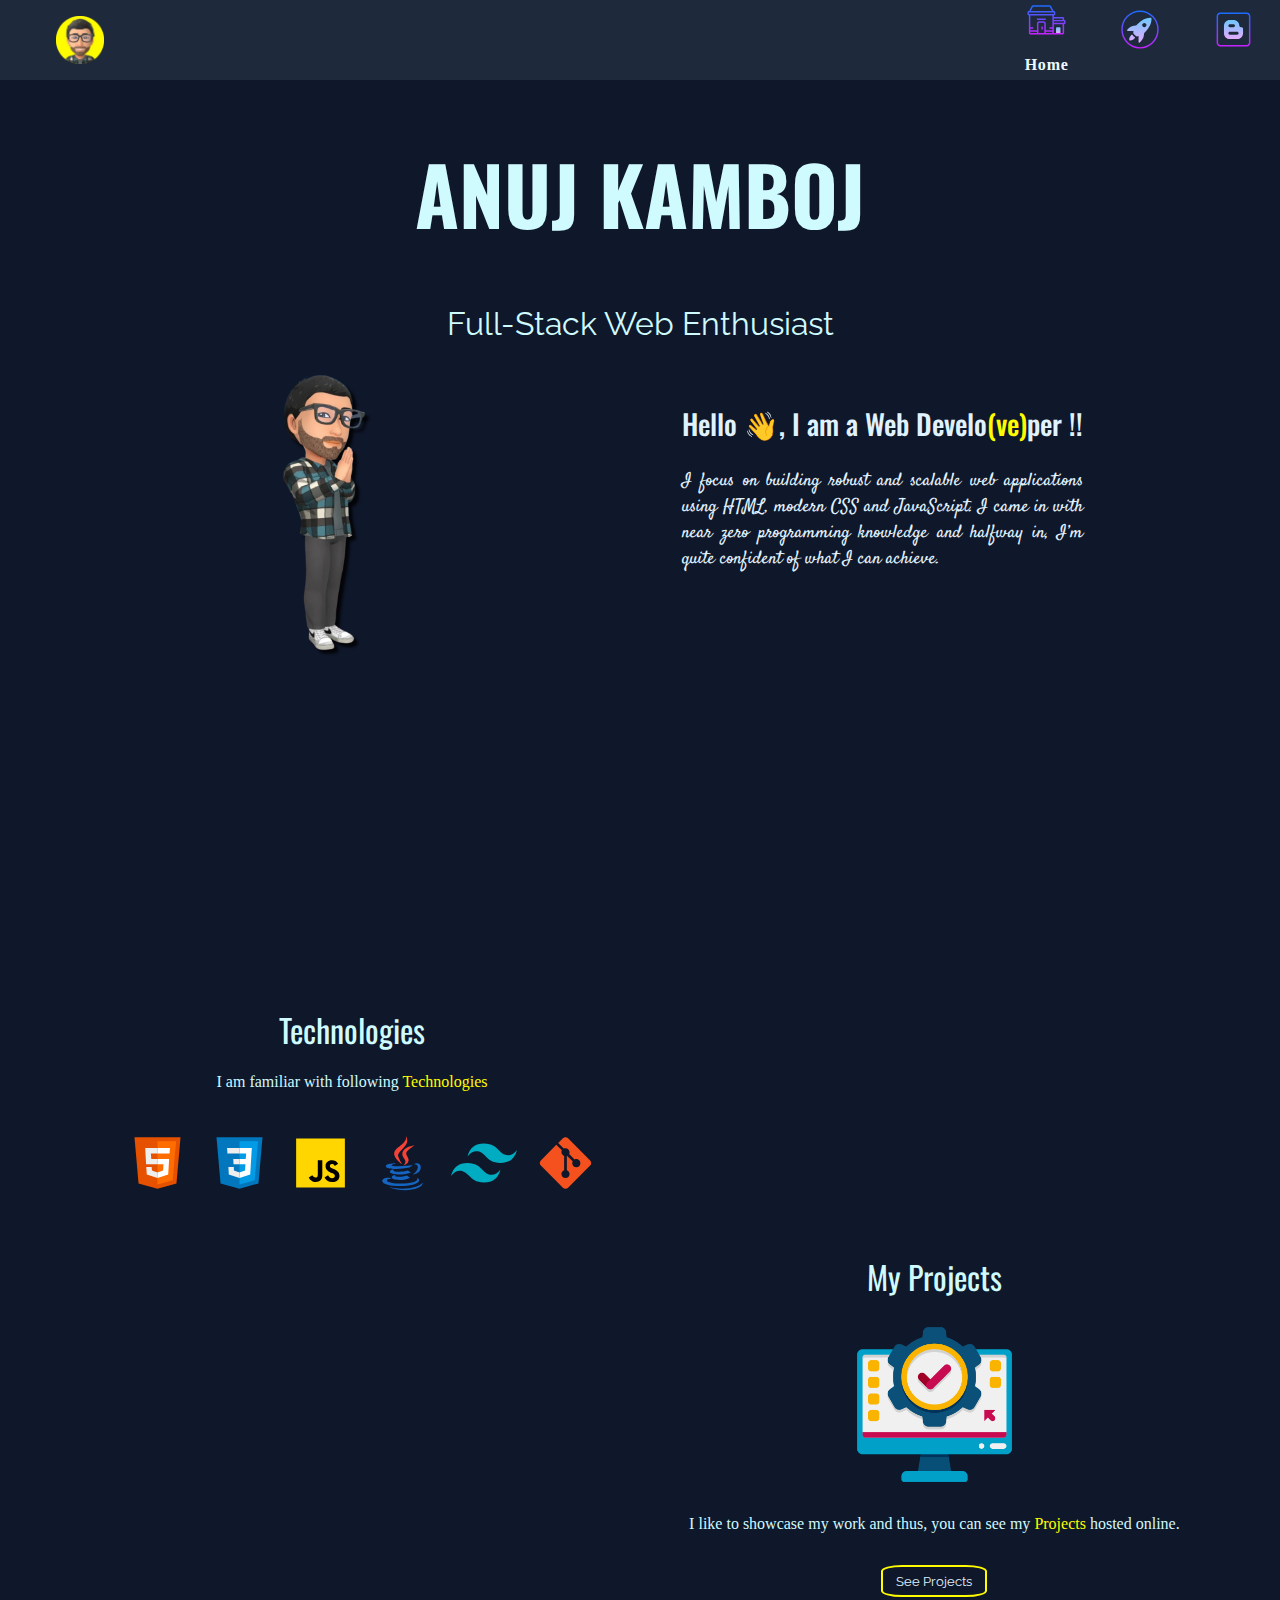
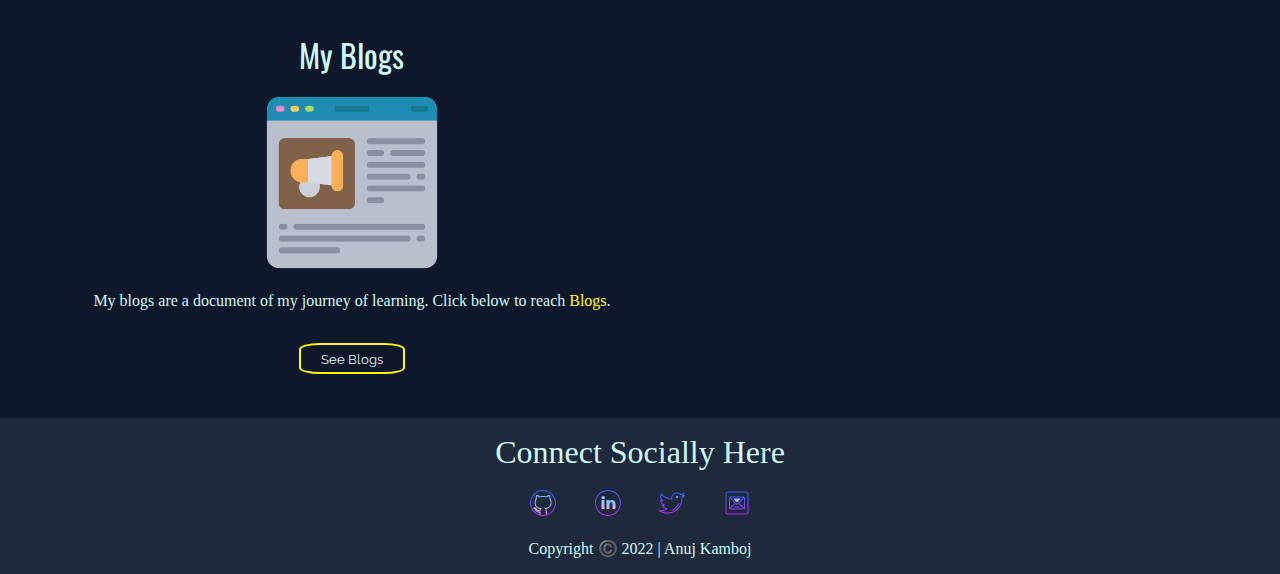
<file: index.html>
<!DOCTYPE html>
<html lang="en">
  <head>
    <meta charset="UTF-8" />
    <meta http-equiv="X-UA-Compatible" content="IE=edge" />
    <meta name="viewport" content="width=device-width, initial-scale=1.0" />
    <title>Home | Anuj-Kamboj</title>
    <link rel="stylesheet" href="index.css" />
    <link rel="stylesheet" href="main.css" />

    <link rel="apple-touch-icon" sizes="180x180" href="/favicon_io/apple-touch-icon.png"/>
    <link rel="icon" type="image/png" sizes="32x32" href="/favicon_io/favicon-32x32.png"/>
    <link rel="icon" type="image/png" sizes="16x16" href="/favicon_io/favicon-16x16.png"/>
    <link rel="manifest" href="/favicon_io/site.webmanifest" />
    <link rel="stylesheet" href="https://cdnjs.cloudflare.com/ajax/libs/font-awesome/4.7.0/css/font-awesome.min.css">
  </head>
  <body>
    <nav>
      <div class="navbar">
          <div class="logo-img">
            <img src="/media/profile-pic.png" alt="" class="logo-profile" />
            <!-- <div class="download-btn">
              <a class="resume-download-btn" style="display: none;" href="/media/Anuj-Kamboj.pdf" download="Anuj-Kamboj Resume">
                Download Resume <i class="fa fa-download"></i>
              </a>
          </div> -->
          </div>
          <div class="nav-brand">
              <ul>
                  <li class="list active">
                      <a href="/">
                          <span class="nav-icon"><img src="/logo/home-icon.svg" alt=""></span>
                          <span class="nav-text">Home</span>
                      </a>
                  </li>

                  <li class="list ">
                      <a href="/projects/projects.html">
                          <span class="nav-icon"><img src="/logo/project-icon.svg" alt=""></span>
                          <span class="nav-text">Projects</span>
                      </a>
                  </li>

                  <li class="list ">
                      <a href="/blogs/blogs.html">
                          <span class="nav-icon"><img src="/logo/blog-icon.svg" alt=""></span>
                          <span class="nav-text">Blogs</span>
                      </a>
                  </li>
              </ul>

          </div>
        </div>
  </nav>

    <main>
      <div class="container-main">
        <div class="main-head">
          <div class="user"><h1>ANUJ KAMBOJ</h1></div>
          <div class="user-info">Full-Stack Web Enthusiast</div>
        </div>

        <div class="content-head">
          <div class="bitmoji-img">
            <img class="bit-img" src="/media/bitmoji-1.png" alt="user-bitmoji-img" />
          </div>

          <div class="content-body">
            <div class="content-text">
                <span class="text-intro">Hello 👋, I am a Web Develo<span class="heading-highlight">(ve)</span>per !!</span> <br/>
                <div class="text-info">I focus on building robust and scalable web applications using HTML, modern CSS and JavaScript. I came in with near zero programming knowledge and halfway in, I’m quite confident of what I can achieve.</div>
            </div>
          </div>
        </div>
      </div>
      
      <div class="container-section">
        <div class="container-box-1">
          <div class="container-box-header">Technologies</div>
          <div class="container-box-text">I am familiar with following <span class="heading-highlight">Technologies</span> </div>
          <div class="skill-container-box">
            <ol class="skill-container">
              <li class="list-non-bullet">
                <img class="skill-logo" src="/logo/html-icon.svg" alt="HTML" />
              </li>
              <li class="list-non-bullet">
                <img class="skill-logo" src="/logo/css-logo.svg" alt="css" />
              </li>
              <li class="list-non-bullet">
                <img class="skill-logo" src="/logo/javascript-icon.svg" alt="javascript" />
              </li>
              <li class="list-non-bullet">
                <img class="skill-logo" src="/logo/java-icon.svg" alt="Java" />
              </li>
              <li class="list-non-bullet">
                <img class="skill-logo" src="/logo/tailwindcss-icon.svg" alt="tailwind"/>
              </li>
              <li class="list-non-bullet">
                <img class="skill-logo" src="/logo/git-icon.svg" alt="git" />
              </li>
            </ol>
          </div>
        </div>

        <div class="container-box-2">
          <div class="container-box-header">My Projects</div>
          <div class="container-box-img"><img class="project-img" src="/media/project.png" alt="project-img"></div>
          <div class="container-box-text">I like to showcase my work and thus, you can see my<span
            class="heading-highlight"> Projects </span>hosted online.
          </div>

          <button class="link-project" ><a href="/projects/projects.html">See Projects</a></button>
        </div>

        <div class="container-box-3">
          <div class="container-box-header">My Blogs</div>
          <div class="container-box-img"><img class="blog-img" src="/media/blog.png" alt="blog-img"></div>
          <div class="container-box-text">My blogs are a document of my journey of learning. Click below to
            reach<span class="heading-highlight"> Blogs</span>.
          </div>

          <button class="link-blog"><a href="/blogs/blogs.html">See Blogs</a></button>
        </div>
      </div>
    </main>

    <footer class="footer">
      <div class="footer-header">Connect Socially Here</div>
      <ul class="social-links list-non-bullet">
        <li class="list-item-inline">
          <a
            class="link-social"
            href="https://github.com/Anuj27aKamboj"
            target="_blank"
          >
            <img src="/logo/github-icon.svg" alt="Github" />
          </a>
        </li>
        <li class="list-item-inline">
          <a
            class="link-social"
            href="https://www.linkedin.com/in/anuj-kamboj"
            target="_blank"
          >
            <img
              src="/logo/linkedin-icon.svg"
              alt="Linkedin"
            />
          </a>
        </li>
        <li class="list-item-inline">
          <a
            class="link-social"
            href="https://twitter.com/Anuj_27_K"
            target="_blank"
          >
            <img src="/logo/twitter-icon.svg" alt="Twitter" />
          </a>
        </li>
        <li class="list-item-inline">
          <a
            class="link-social"
            href="mailto:anujkamboj2000@gmail.com"
            target="_blank"
          >
            <img src="/logo/mail-icon.svg" alt="Gmail" />
          </a>
        </li>
      </ul>
      <div class="copyright-container">Copyright ©️ 2022 | Anuj Kamboj</div>
    </footer>

    <script src="index.js" type="text/javascript"></script>
  </body>
</html>
</file>
<file: index.css>
.container-main{
    display: flex;
    flex-direction: column;
    width: 100%;
    padding-top: 4rem;
    min-height: 100vh;

    /* background-color: pink; */
}

.main-head{
    margin: 0 auto;
    padding: 1rem;

    /* background-color: purple; */
}

.user{
    font-family: var(--font-oswald);
    font-size: 2.5rem; /* 20 % */
    /* color: var(--slate-900); */
    color: var(--cyan-100);
    text-align: center;
}

.user-info{
    font-family: var(--font-raleway);
    font-size: 2rem;
    text-align: center;
    color: var(--cyan-100);
}

.content-head{
    box-sizing: border-box;
    display: flex;
    flex-direction: row;
    justify-content: space-evenly;
    padding: 0.8rem 0;

    /* background-color: #f59e0b; */
}

.bitmoji-img{
    width: 25%;
    max-height: 40vh;
    display: flex;
    justify-content: center;

    /* background-color: gray; */
}

.bit-img{
    width: 30%;
    height: 100%;
    transition: 0.5s ease;
}

.bit-img:hover{
    transform: scale(1.4);
}

.content-body{
    text-align: right;
    padding: 2rem;
    position: relative;
    

    /* background-color:var(--snap-yellow); */
    color: var(--sky-100);
    border-top-left-radius: 5rem;
    border-bottom-right-radius: 5rem;
    transition: background-color 0.8s ease-in-out,
                color 0.4s ease-in-out;
}

.content-body:hover{
    background-color:var(--snap-yellow);
    color: var(--slate-800);
}


.text-intro {
    font-size: 1.75rem;
    /* color: var(--slate-800); */
    font-weight: 500;
    font-family: var(--font-oswald);
}

.text-info{
    font-size: 1.15rem;
    /* color: var(--slate-800); */
    padding: 1.5rem 2rem;
    position: absolute;
    right: 0px;
    font-family: var(--font-satisfy);
    font-weight: 500;
    text-align: justify;

    /* background-color: purple; */
}

/* .content-body img{
    position: relative;
    width: 25%;
    height: 50%;
} */

.container-section{
    box-sizing: border-box;
    color: var(--cyan-100);
    padding: 2% 4%;
    display: flex;
    flex-direction: column;
    justify-content: space-evenly;
    text-align: center;
} 

.container-box-1{
    /* background-color: mediumseagreen; */
    width: 50%;
    margin: 0.4rem;
    margin-right: 50%;
}

.container-box-2{
    /* background-color: green; */
    width: 50%;
    margin: 0.4rem;
    margin-left: 50%;
}

.container-box-3{
    /* background-color: greenyellow; */
    width: 50%;
    margin: 0.4rem;
    margin-right: 50%;
}

.container-box-header{
    text-align: center;
    font-size: 2rem;
    padding: 0.6rem 0.3rem;
    font-family: var(--font-oswald);
}

.container-box-img{
    width: 30%;
    height: 30%;
    margin: auto;
    padding: 0.4rem 0;
}

.project-img, .blog-img{
    width: 100%;
    height: 100%;
    transition: 0.5s ease;
}

.project-img:hover, .blog-img:hover{
    transform: translateY(-10px);
}

.container-box-text{
    text-align: center;
    font-size: 1rem;
    margin: 0.4rem;
    margin-bottom: 1rem;
    padding: 0.3rem;
}


.skill-container-box{
    /* background-color: cornflowerblue; */
    position: relative;
    justify-content: center;
    width: 100%;
}

.skill-container{
    justify-content: center;
    display: flex;
    flex-direction: row;
    width: 100%;
    height: 10vh;
    margin: 0.6rem auto;
    padding: 0.6rem;
}

.skill-logo{
    margin: 0.3rem;
    width: 80%;
    height: 80%;
    cursor: pointer;
    transition: 0.5s ease;
}

.skill-logo:hover{
    transform: scale(1.4);
}

.list-non-bullet{
    list-style: none;
}

.heading-highlight{
    color: var(--snap-yellow);
}

.link-project, .link-blog{
    justify-content: center;
    text-align: center;
    width: 18%;
    margin: 2%;
    background-color: var(--slate-900);
    color: var(--sky-100);
    padding: 1%;
    border: 2px solid var(--snap-yellow);
    border-radius: 20%;
    text-decoration: none;
    transition: 0.5s ease;
    cursor: pointer;
    font-family: var(--font-raleway);
}

.link-project a, .link-blog a{
    text-decoration: none;
    color: var(--sky-100);
}

.link-project:hover, .link-blog:hover{
    transform: scale(1.4);
    box-shadow: 2px 2px 4px var(--slate-700);
    background-color: var(--slate-800);
}


@media screen and (min-width: 200px) and (max-width:767px) {
    .user{
        font-size: 1.5rem;
    }

    .user-info{
        font-size: 1.15rem;
    }

    .content-head{
        flex-direction: column;
        justify-content: center
    }

    .content-body{
        text-align: center;
        min-height: 25vh;
    }

    .bitmoji-img{
        margin: auto;
        min-height: 20vh;
    }

    .bit-img{
        width: 100%;
        height: 100%;
    }

    .bit-img:hover{
        transform: scale(1.2);
    }

    .container-box-1, .container-box-2, .container-box-3{
        margin: 2rem auto;
        width: 75%;
    }

    .link-project, .link-blog{
        font-size: 0.6rem;
    }

    .skill-logo{
        width: 100%;
        height: 100%;
    }
}


@media screen and (min-width:768px) and (max-width:992px)  {

    .bitmoji-img{
        margin: auto;
        min-height: 20vh;
        padding: 0.4rem;
        margin: 0.4rem auto;
    }

    .bit-img{
        width: 75%;
        height: 75%;
    }

    .bit-img:hover{
        transform: scale(1.2);
    }

    .link-project, .link-blog{
        width: 30%;
    }

    .content-head{
        flex-direction: column;
        justify-content: center
    }

    .content-body{
        text-align: center;
        min-height: 15vh;
        margin: 1rem;
    }

}
</file>
<file: main.css>
@import url('https://fonts.googleapis.com/css2?family=Oswald:wght@500&family=Raleway:wght@500&family=Satisfy&display=swap');

:root {
    --cyan-500: #06b6d4;
    --cyan-600:#0891b2;
    --cyan-700:#0e7490;
    --cyan-100: #cffafe;
    --neutral-800: #d4d4d4;
    --sky-100: #e0f2fe;
    --sky-50: #f0f9ff;
    --slate-700: #334155;
    --slate-800: #1e293b;
    --slate-900:#0f172a;
    --snap-yellow: #FFFC00;
    --font-oswald: 'Oswald', sans-serif;
    --font-raleway: 'Raleway', sans-serif;  
    --font-satisfy: 'Satisfy', cursive;
}

body{
    margin: 0 0;
    padding: 0 0;
    background-color: var(--slate-900);
}

/* Navigation Section */
.navbar{
    position: fixed;
    display: flex;
    justify-content: space-between;
    width: 100%;
    height: 5rem;

    background-color: var(--slate-800);
    z-index: 1;
}

.logo-img{
    display: flex;
    padding: 1rem;
    width: 10%;
    justify-content: center;

    /* background-color: red; */
}

.logo-profile{
    width: 3rem;
    height: 3rem;
}

.nav-brand{
    height: 100%;
    width: 25%;
    display: flex;
    flex-direction: row;

    justify-content: center;
    align-items: center;

    /* background-color: red; */
}

.nav-brand ul{
    display: flex;
    justify-content: space-evenly;
    width: 100%;
    height: 100%;
    /* background-color: darkkhaki; */
}

.nav-brand ul li{
    position: relative;
    list-style: none;
    /* background-color: darksalmon; */
    justify-content: center;
    text-align: center;
    padding: 0.4rem 0;

    z-index: 1;
}

.nav-brand ul li a{
    text-decoration: none;
}

.nav-brand ul li a .nav-icon{
    display: block;
    line-height: 1rem;
    transition: 0.5s;
}

.nav-brand ul li.active a .nav-icon{
    transform: translateY(-0.6rem);
}

.nav-brand ul li a .nav-text{
    color: var(--sky-50);
    font-weight: 700;
    font-size: 1rem;
    letter-spacing: 0.05rem;
    transition: 0.5s;
    opacity: 0;
    transform: translateY(1.5rem);
}

.nav-brand ul li.active a .nav-text{
    opacity: 1;
    transform: translateY(0.5rem);
}

.nav-icon img{
    width: 50%;
    height: 50%;
}

/* .resume-download-btn {
    background-color: DodgerBlue;
    border: none;
    color: white;
    padding: 0.4rem;
    cursor: pointer;
    font-size: 20%;
    font-size: 0.5rem;
  }
  
.resume-download-btn:hover {
  background-color: RoyalBlue;
} */
  




/* Footer Section */
.footer {
    background-color: var(--slate-800);
    padding: 1rem 1rem;
    text-align: center;
    color: var(--cyan-100);
    height: 5%;
    text-decoration: none;
    /* margin-bottom: 0; */
}

.footer .link-social{
    box-sizing: border-box;
    padding: 0.5rem;
    transition: 0.5s ease;
    text-decoration: none;
}

.footer .list-non-bullet{
    list-style: none;
}

.footer .list-item-inline{
    display: inline;
    padding: 0rem 0.4rem;
}

.footer .footer-header {
    font-size: 2rem;
    font-weight: 500;
}

.footer ul {
    padding-inline-start: 0;
}

.footer img {
    width: 2rem;
    height: 2rem;
    cursor: pointer;
    translate: transform 5s all ease;
}

footer img:hover {
    transform: translateY(-0.5rem);
}


@media screen and (min-width: 200px) and (max-width:767px){
    .nav-brand{
        width: 75%;
    }
}

@media screen and (min-width:768px) and (max-width:992px){
    .nav-brand{
        width: 40%;
    }

}
</file>
